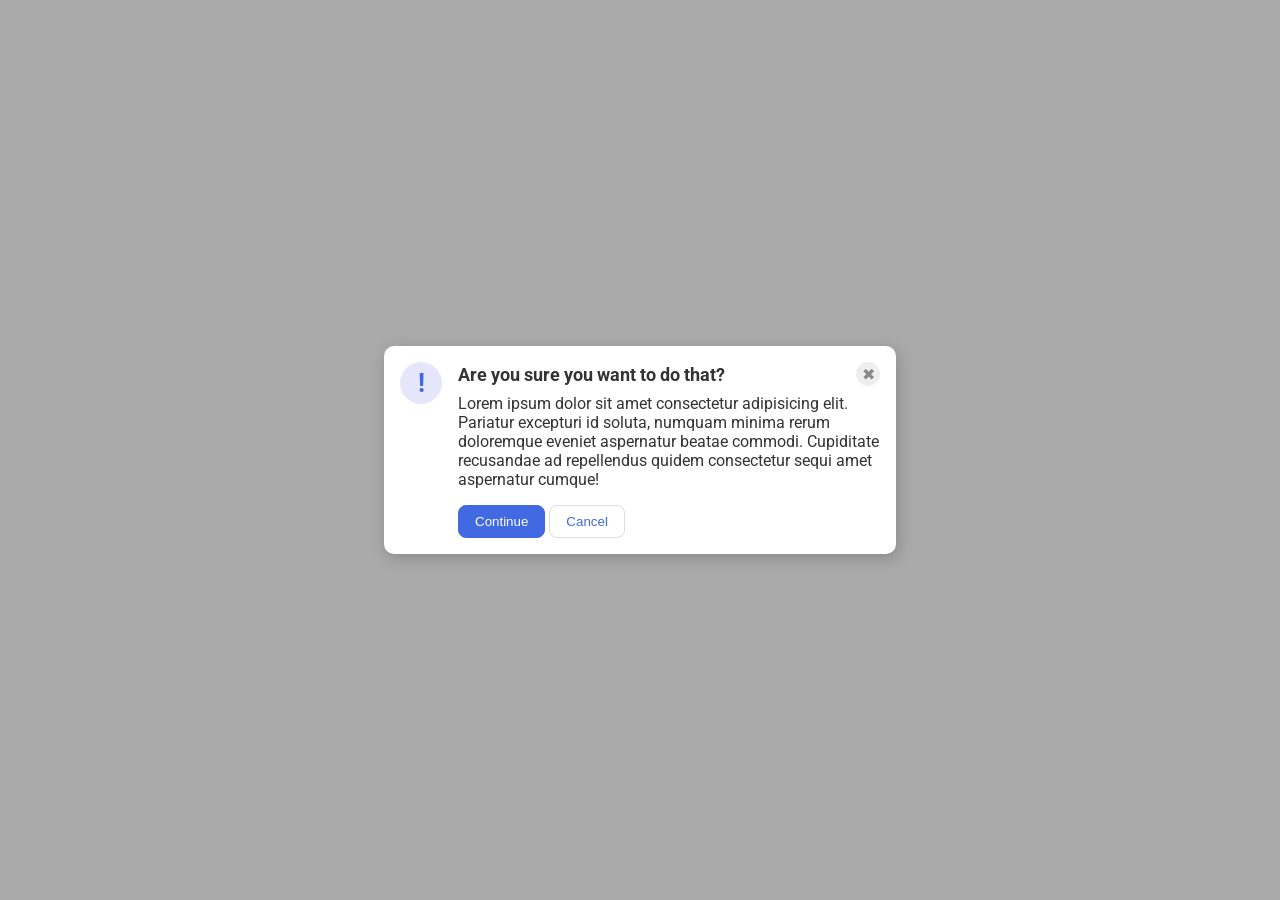
<file: foundations/flex/05-flex-modal/index.html>
<!DOCTYPE html>
<html lang="en">
  <head>
    <meta charset="UTF-8">
    <meta http-equiv="X-UA-Compatible" content="IE=edge">
    <meta name="viewport" content="width=device-width, initial-scale=1.0">
    <link rel="stylesheet" href="style.css">
    <title>Modal</title>
  </head>
  <body>
    <div class="modal">
      <div class="icon">!</div>
      <div class="container">
        <div class="header">Are you sure you want to do that?
        <button class="close-button">✖</button></div>
      <div class="text">Lorem ipsum dolor sit amet consectetur adipisicing elit. Pariatur excepturi id soluta, numquam minima rerum doloremque eveniet aspernatur beatae commodi. Cupiditate recusandae ad repellendus quidem consectetur sequi amet aspernatur cumque!</div>
      <button class="continue">Continue</button>
      <button class="cancel">Cancel</button>
    </div>

      </div>
  </body>
</html>
</file>
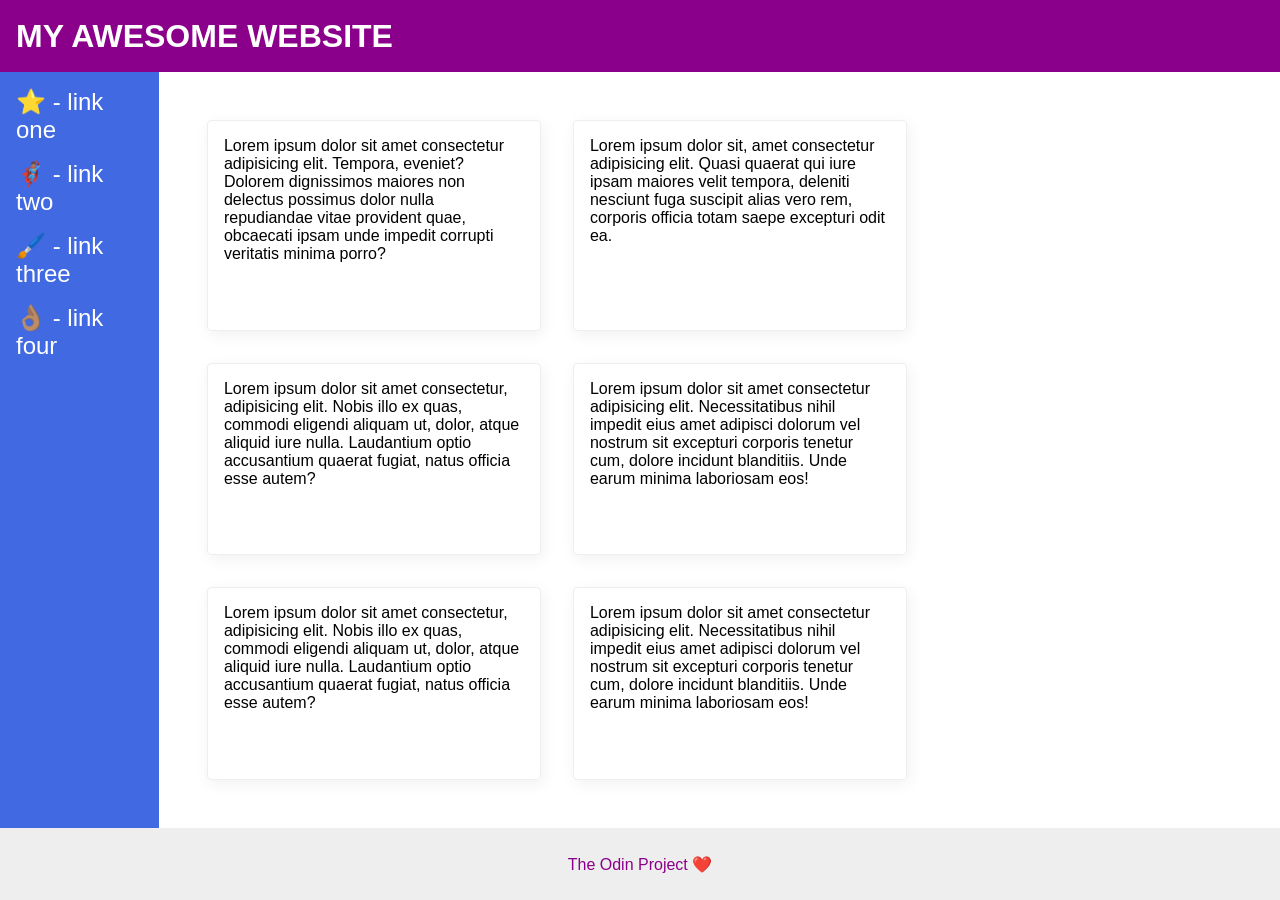
<file: foundations/flex/07-flex-layout-2/index.html>
<!DOCTYPE html>
<html lang="en">
  <head>
    <meta charset="UTF-8">
    <meta http-equiv="X-UA-Compatible" content="IE=edge">
    <meta name="viewport" content="width=device-width, initial-scale=1.0">
    <title>The Holy Grail</title>
    <link rel="stylesheet" href="style.css">
  </head>
  <body>
    <div class="header">
      MY AWESOME WEBSITE
    </div>
    <div class="main">
      <div class="sidebar">
        <ul>
          <li><a href="#">⭐ - link one</a></li>
          <li><a href="#">🦸🏽‍♂️ - link two</a></li>
          <li><a href="#">🖌️ - link three</a></li>
          <li><a href="#">👌🏽 - link four</a></li>
        </ul>
      </div>
      <div class="container">
        <div class="card">Lorem ipsum dolor sit amet consectetur adipisicing elit. Tempora, eveniet? Dolorem dignissimos maiores non delectus possimus dolor nulla repudiandae vitae provident quae, obcaecati ipsam unde impedit corrupti veritatis minima porro?</div>
        <div class="card">Lorem ipsum dolor sit, amet consectetur adipisicing elit. Quasi quaerat qui iure ipsam maiores velit tempora, deleniti nesciunt fuga suscipit alias vero rem, corporis officia totam saepe excepturi odit ea.</div>
        <div class="card">Lorem ipsum dolor sit amet consectetur, adipisicing elit. Nobis illo ex quas, commodi eligendi aliquam ut, dolor, atque aliquid iure nulla. Laudantium optio accusantium quaerat fugiat, natus officia esse autem?</div>
        <div class="card">Lorem ipsum dolor sit amet consectetur adipisicing elit. Necessitatibus nihil impedit eius amet adipisci dolorum vel nostrum sit excepturi corporis tenetur cum, dolore incidunt blanditiis. Unde earum minima laboriosam eos!</div>
        <div class="card">Lorem ipsum dolor sit amet consectetur, adipisicing elit. Nobis illo ex quas, commodi eligendi aliquam ut, dolor, atque aliquid iure nulla. Laudantium optio accusantium quaerat fugiat, natus officia esse autem?</div>
        <div class="card">Lorem ipsum dolor sit amet consectetur adipisicing elit. Necessitatibus nihil impedit eius amet adipisci dolorum vel nostrum sit excepturi corporis tenetur cum, dolore incidunt blanditiis. Unde earum minima laboriosam eos!</div>
      </div>
    </div>
    
    <div class="footer">
      The Odin Project ❤️
    </div>
  </body>
</html>
</file>
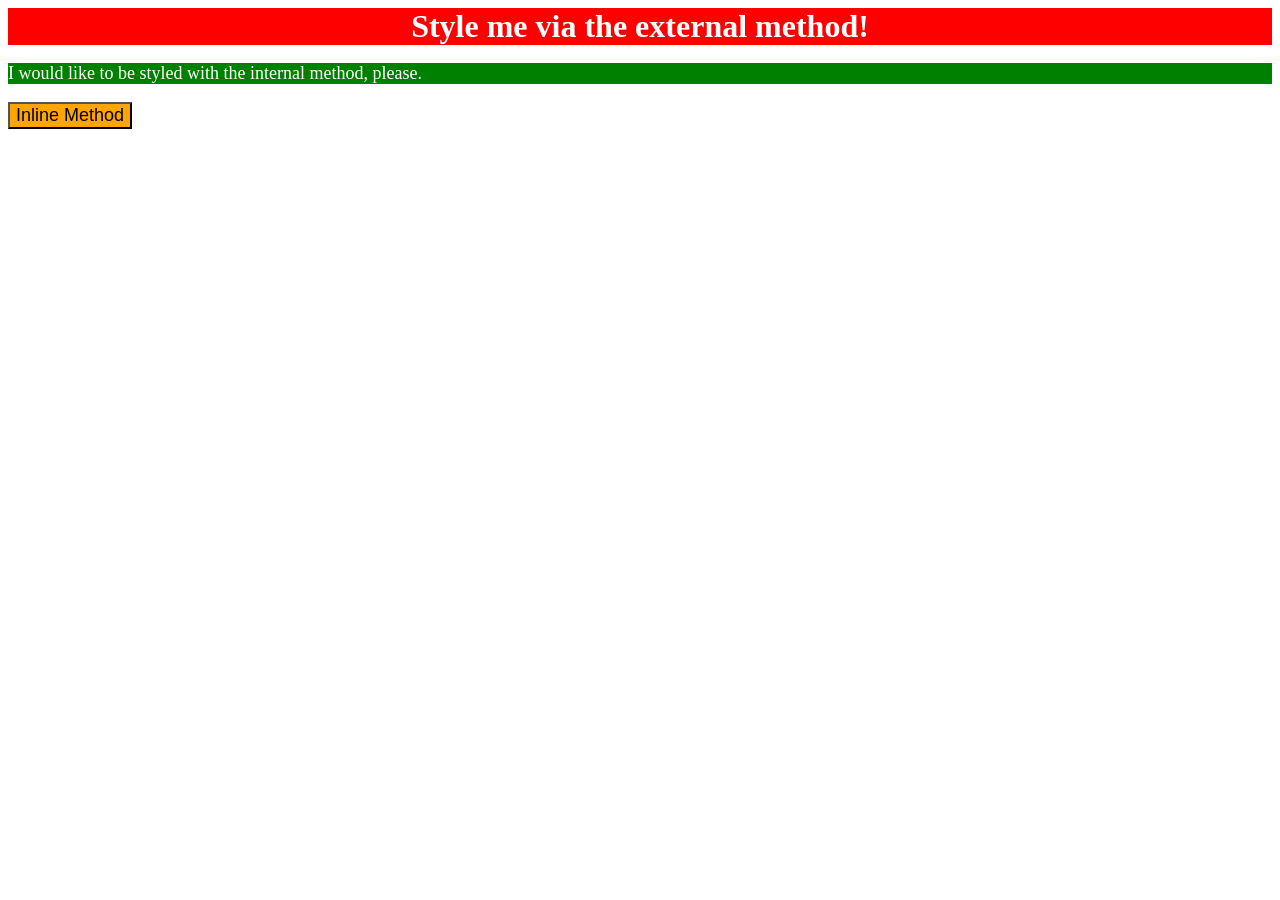
<file: foundations/intro-to-css/01-css-methods/index.html>
<!DOCTYPE html>
<html lang="en">
  <head>
  <style>
    p {
      background-color: green;
      color: white;
      font-size: 18px
    }
  </style>
    <link rel="stylesheet" href="styles.css">
    <meta charset="UTF-8">
    <meta http-equiv="X-UA-Compatible" content="IE=edge">
    <meta name="viewport" content="width=device-width, initial-scale=1.0">
    <title>Methods for Adding CSS</title>
  </head>
  <body>
    <div>Style me via the external method!</div>
    <p>I would like to be styled with the internal method, please.</p>
    <button style="background-color: orange; font-size: 18px;">Inline Method</button>
  </body>
</html>
</file>
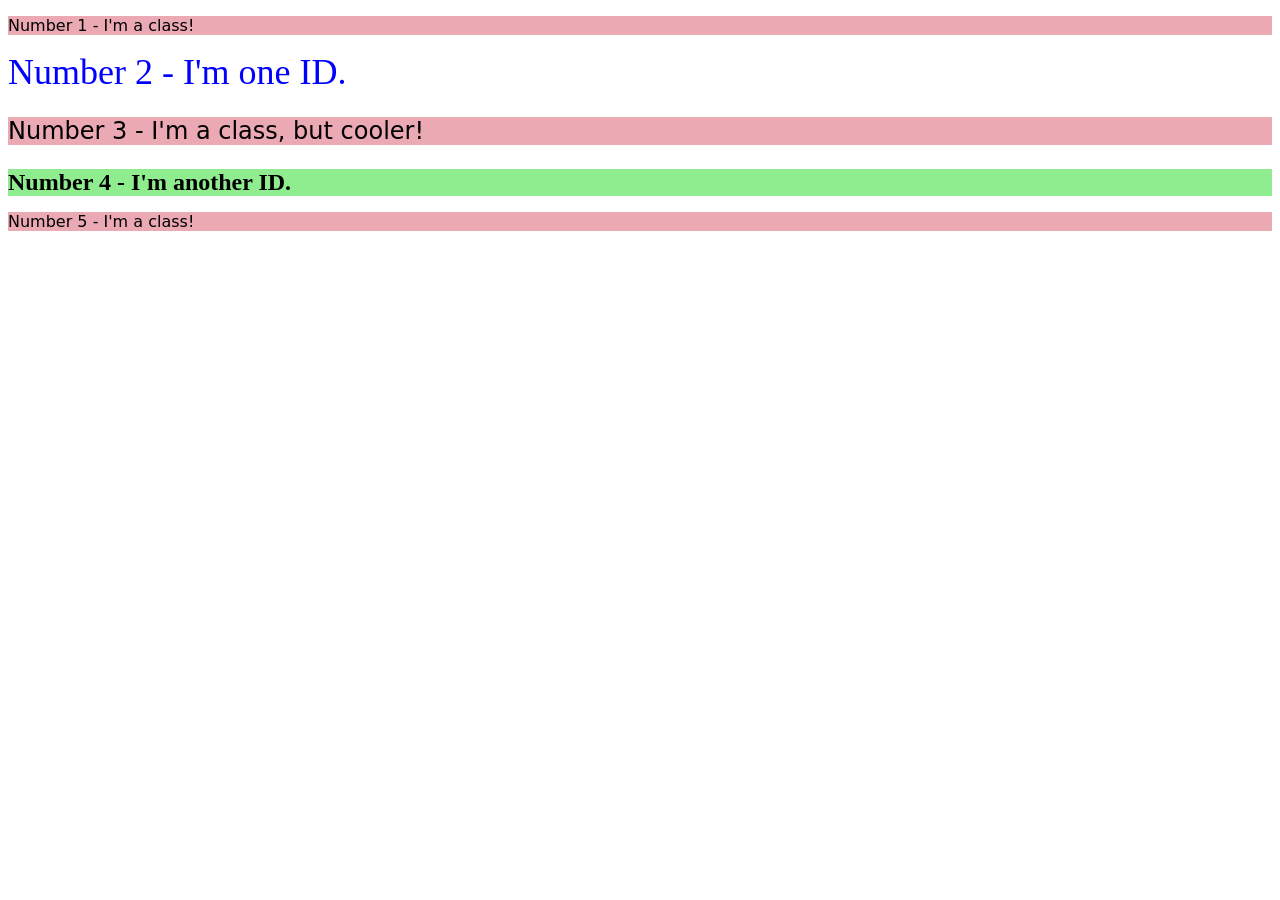
<file: foundations/intro-to-css/02-class-id-selectors/index.html>
<!DOCTYPE html>
<html lang="en">
  <head>
    <meta charset="UTF-8">
    <meta http-equiv="X-UA-Compatible" content="IE=edge">
    <meta name="viewport" content="width=device-width, initial-scale=1.0">
    <title>Class and ID Selectors</title>
    <link rel="stylesheet" href="style.css">
  </head>
  <body>
    <p class="odds">Number 1 - I'm a class!</p>
    <div id="second">Number 2 - I'm one ID.</div>
    <p class="odds font-size">Number 3 - I'm a class, but cooler!</p>
    <div class="font-size" id="fourth">Number 4 - I'm another ID.</div>
    <p class="odds">Number 5 - I'm a class!</p>
  </body>
</html>
</file>
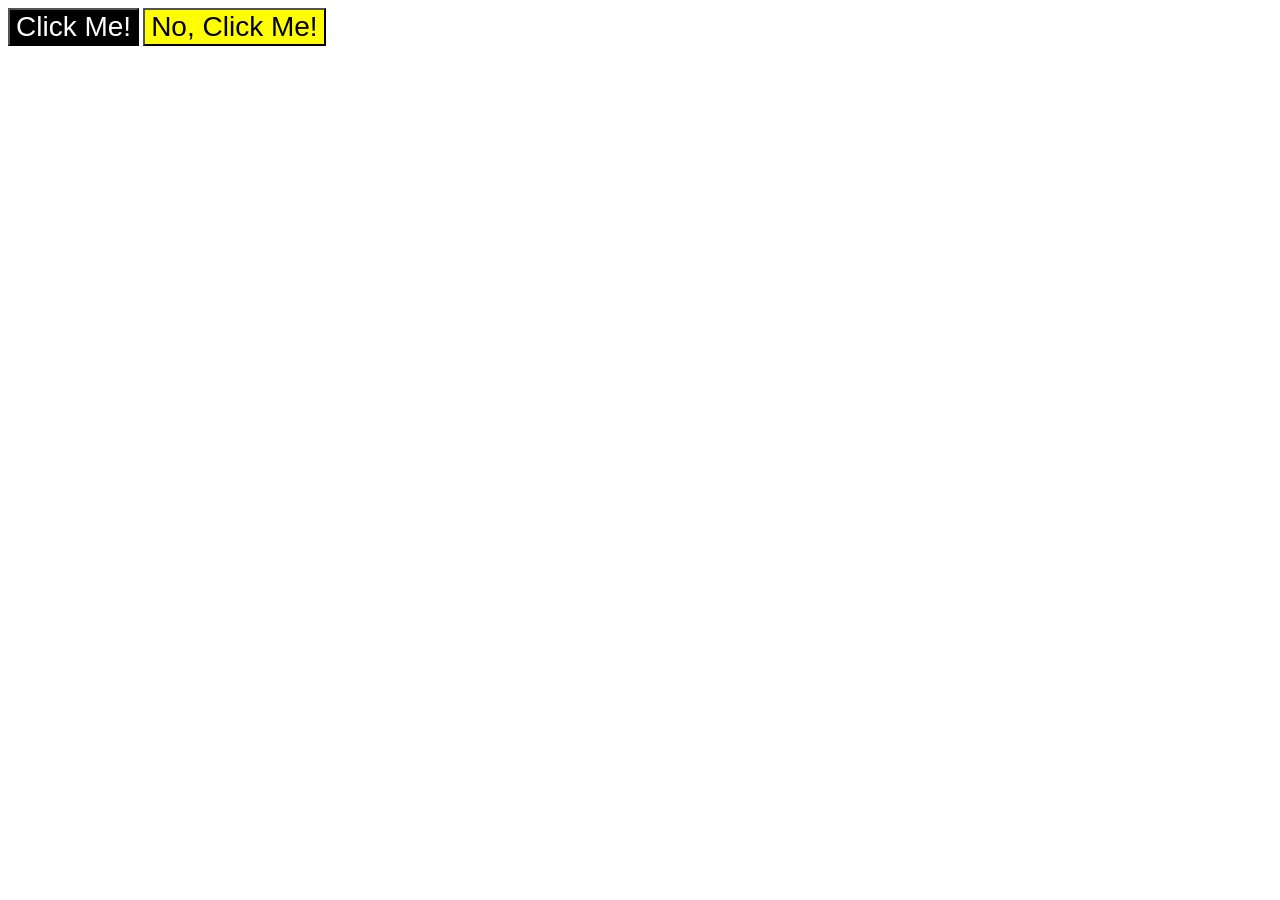
<file: foundations/intro-to-css/03-grouping-selectors/index.html>
<!DOCTYPE html>
<html lang="en">
  <head>
    <meta charset="UTF-8">
    <meta http-equiv="X-UA-Compatible" content="IE=edge">
    <meta name="viewport" content="width=device-width, initial-scale=1.0">
    <title>Grouping Selectors</title>
    <link rel="stylesheet" href="style.css">
  </head>
  <body>
    <button class="first-element">Click Me!</button>
    <button class="second-element">No, Click Me!</button>
  </body>
</html>
</file>
<file: foundations/flex/05-flex-modal/style.css>
@import url('https://fonts.googleapis.com/css2?family=Roboto:wght@400;700&display=swap');

html, body {
  height: 100%;
}

body {
  font-family: Roboto, sans-serif;
  margin: 0;
  background: #aaa;
  color: #333;
  /* I'll give you this one for free lol */
  display: flex;
  align-items: center;
  justify-content: center;
}

.modal {
  background: white;
  width: 480px;
  border-radius: 10px;
  box-shadow: 2px 4px 16px rgba(0,0,0,.2);
  display: flex;
  padding: 16px;
  gap: 16px;
}

.icon {
  color: royalblue;
  font-size: 26px;
  font-weight: 700;
  background: lavender;
  width: 42px;
  height: 42px;
  border-radius: 50%;
  display: flex;
  align-items: center;
  justify-content: center;
  flex-shrink: 0;
}

.header {  
  display: flex;
  align-items: center;
  justify-content: space-between;
  font-size: 18px;
  font-weight: 700;
  margin-bottom: 8px;
}

.close-button {
  background: #eee;
  border-radius: 50%;
  color: #888;
  font-weight: 400;
  font-size: 16px;
  height: 24px;
  width: 24px;
  display: flex;
  align-items: center;
  justify-content: center;
  border: 1px solid #eee;
  padding: 0;
}

.text {
  margin-bottom: 16px;
}

button {
  cursor: pointer;
  padding: 8px 16px;
  border-radius: 8px;
}

button.continue {
  background: royalblue;
  border: 1px solid royalblue;
  color: white;
}

button.cancel {
  background: white;
  border: 1px solid #ddd;
  color: royalblue;
}
</file>
<file: foundations/flex/07-flex-layout-2/style.css>
body {
  font-family: -apple-system, BlinkMacSystemFont, 'Segoe UI', Roboto, Oxygen, Ubuntu, Cantarell, 'Open Sans', 'Helvetica Neue', sans-serif;
  margin: 0;
  min-height: 100vh;
  display: flex;
  flex-flow: column;
}

a {
  color: white;
  text-decoration: none;
  /* manglede denne*/
  font-size: 24px;
}

ul { /* Korrekt juhuu */
  list-style: none;
  padding: 0px;
  margin: 0px;
}

li { /* Korrekt juhuu */
  margin-bottom: 16px;
}

.main {  /* Kaldet Body i solution*/
  display: flex;
  flex: 1;
}

.header {
  height: 72px;
  background: darkmagenta;
  color: white;
  display: flex;
  align-items: center;
  padding: 0 16px; /* Det her havde jeg lavet til en padding left*/
  font-size: 32px;
  font-weight: 900;
}

.footer {
  height: 72px;
  background: #eee;
  color: darkmagenta;
  display: flex;
  justify-content: center;
  align-items: center;
  /* margin-top: auto; denne var overflødig */
}

.sidebar {
  width: 300px;
  background: royalblue;
  box-sizing: border-box;
  font-size: 24px;
  padding: 16px;
  /* Disse var overflødige 
  display: flex;
  flex-shrink: 0;
  */
}

.card {
  border: 1px solid #eee;
  box-shadow: 2px 4px 16px rgba(0,0,0,.06);
  border-radius: 4px;
  width: 300px;
  padding: 16px; /* havde ikke lavet denne */
  /* disse var overflødige 
  height: 300px;
  display: flex;
  */
}

.container { /* Korrekt juhuu */
  display: flex;
  flex-wrap: wrap;
  padding: 48px;
  gap: 32px;
}
</file>
<file: foundations/intro-to-css/01-css-methods/styles.css>
/* styles.css */

div {
  color: white;
  background-color: red;
  font-size: 32px;
  text-align: center;
  font-weight: bold;
}
</file>
<file: foundations/intro-to-css/02-class-id-selectors/style.css>
/* Add CSS Styling */
.odds {
    background-color: rgb(235, 169, 180);
    font-family: Verdana, "DejaVu Sans", sans-serif;
}

.font-size {
    font-size: 24px;
}

#second {
    color: rgb(0, 0, 255);
    font-size: 36px;
}

#fourth {
    background: rgb(143, 237, 143);
    font-weight: bold;
}
</file>
<file: foundations/intro-to-css/03-grouping-selectors/style.css>
/* Add CSS Styling */
.first-element,
.second-element{
    font-size: 28px;
    font-family: Helvetica, 'Times New Roman', sans-serif;

}

.first-element{
    background-color: black;
    color: white;
}

.second-element{
    background-color: yellow;
}
</file>
